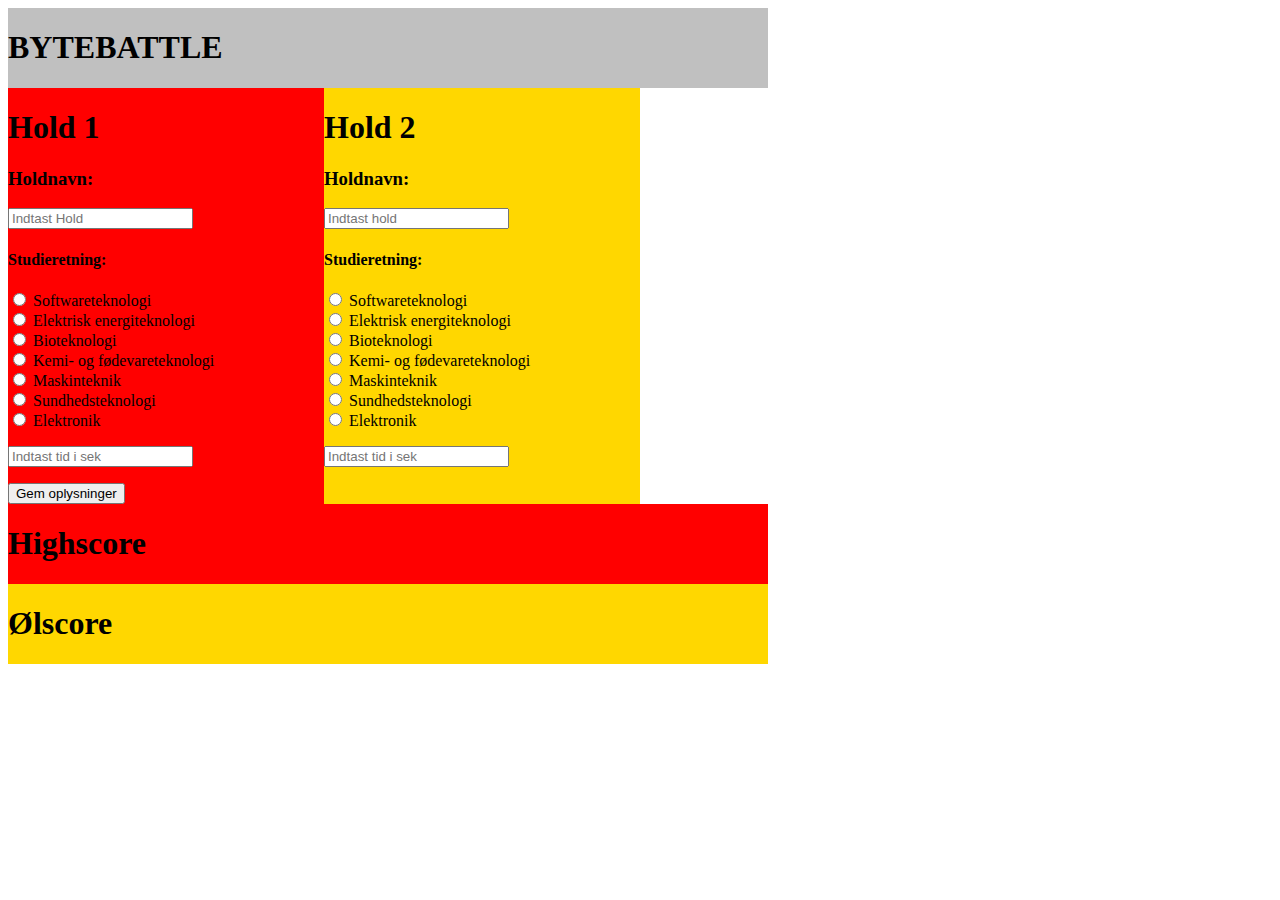
<file: index.html>
<!DOCTYPE html>
<html lang= "en">
    <head>
        <title> Bytebattle </title>
        <meta chjarset = "uft-8">
    </head>

    <html>
        <div  style="width: 760px; display: table-cell; background-color: silver;"> <h1> BYTEBATTLE </h1> </div>
        </body>
        </html>



<html>
    <header> 
        <script src="./elements.js"></script>
     </header>
    <body>
        <div style="width: 50%; display: table;">
            <div style="display: table-row">
                <div style="width: 300px; display: table-cell; background-color: red;">
                    <h1>Hold 1</h1>
                    <h3>Holdnavn: </h3>
                    <input id="hold1-navn" placeholder="Indtast Hold" type="text" ></input>
                    </br>
                    <h4>Studieretning: </h4>
                    <input name="studieretning1" id="softwareteknologi" type="radio"></input>
                    <label for="softwareteknologi"> Softwareteknologi </label></br>
                    <input name="studieretning1" id="elektriskenergiteknologi" type="radio"></input>
                    <label for="elektriskenergiteknologi"> Elektrisk energiteknologi </label></br>
                    <input name="studieretning1" id="bioteknologi" type="radio"></input>
                    <label for="bioteknologi"> Bioteknologi </label></br>
                    <input name="studieretning1" id="kemiteknologi" type="radio"></input>
                    <label for="kemiteknologi"> Kemi- og fødevareteknologi </label></br>
                    <input name="studieretning1" id="maskinteknik" type="radio"></input>
                    <label for="maskinteknik"> Maskinteknik </label></br>
                    <input name="studieretning1" id="sundhedsteknologi" type="radio"></input>
                    <label for="sundhedsteknologi"> Sundhedsteknologi </label></br>
                    <input name="studieretning1" id="elektronik" type="radio"></input>
                    <label for="elektronik"> Elektronik </label></br>
                    <p id="newline"></p>

                    <input id="hold1-tid" placeholder="Indtast tid i sek" type="text" ></input>
                    <p id="newline"></p>
                    <button onclick="clickEvent()" id="gem" placeholder="Indtast navn" type="button" >Gem oplysninger</button>
                    
                    
                    
                    
                </div>
 
                    <div style="width: 300px; display: table-cell; background-color: gold;">
                    <h1>Hold 2</h1>
                    <h3>Holdnavn: </h3>
                    <input id="hold2-navn" placeholder="Indtast hold" type="text"></input>
                    </br>
                    <h4>Studieretning: </h4>
                    <input name="studieretning2" id="softwareteknologi" type="radio"></input>
                    <label for="softwareteknologi"> Softwareteknologi </label></br>
                    <input name="studieretning2" id="elektriskenergiteknologi" type="radio"></input>
                    <label for="elektriskenergiteknologi"> Elektrisk energiteknologi </label></br>
                    <input name="studieretning2" id="bioteknologi" type="radio"></input>
                    <label for="bioteknologi"> Bioteknologi </label></br>
                    <input name="studieretning2" id="kemiteknologi" type="radio"></input>
                    <label for="kemiteknologi"> Kemi- og fødevareteknologi </label></br>
                    <input name="studieretning2" id="maskinteknik" type="radio"></input>
                    <label for="maskinteknik"> Maskinteknik </label></br>
                    <input name="studieretning2" id="sundhedsteknologi" type="radio"></input>
                    <label for="sundhedsteknologi"> Sundhedsteknologi </label></br>
                    <input name="studieretning2" id="elektronik" type="radio"></input>
                    <label for="elektronik"> Elektronik </label></br>
                    <p id="newline"></p>
                    <input id="hold2-tid" placeholder="Indtast tid i sek" type="text" ></input>
                    
                </div>
            </div>
        </div>
        <div id="highscoreElement"></div>
            <div style="width: 760px; display: table-cell; background-color: red;">
            <h1>Highscore</h1>
            <div id="highscore-container"></div>
        </div>

  
        <div id="olhighscoreElement">
            <div style="width: 760px; display: table-cell; background-color: gold;">
            <h1>Ølscore</h1>
            <div id="ol-container"></div>
        </div>
    </body>
</html>

<!-- <style>
    .vertical {
        border-left: 100px solid black;
        height: 300;
        position: relative;
        left: 50%;
    }
</style> -->
</file>
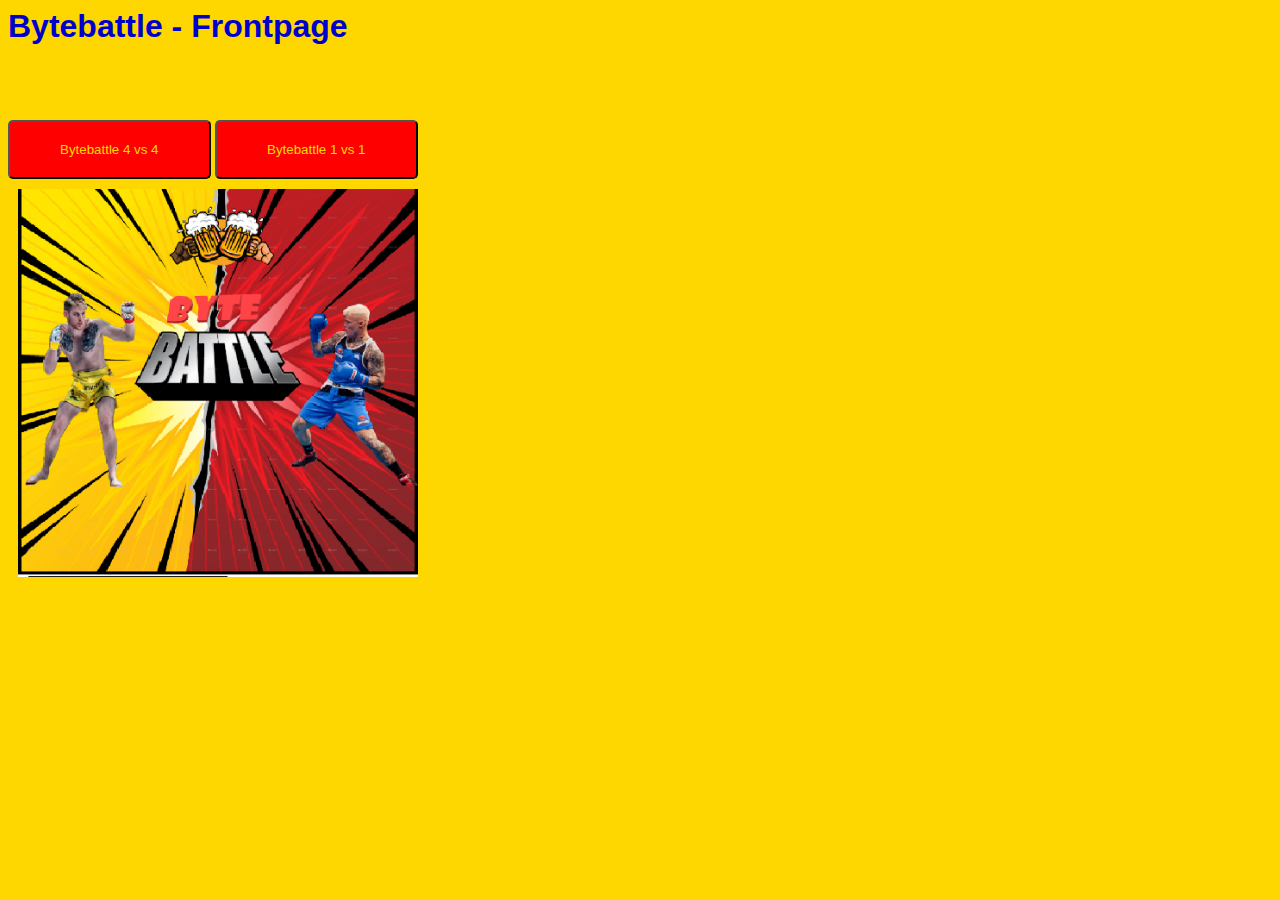
<file: frotpage.html>
<html>
    <head>
      <title>Bytebattle - Frontpage</title>

      <style>
        /* Add your CSS styles here */
        body {
          background-color: gold;
          font-family: Arial, sans-serif;
        }
        h1 {
          color: mediumblue;
          
        }
        p {
          font-size: 18px;
          text-align: justify;
        }
        button {
          text-align: center;
          display: inline-block;
          background-color: red;
          color: gold;
          padding: 20px 50px;
          text-decoration: none;
          border-radius: 5px;
        }
        button:hover {
          background-color: lightcoral;
        }

        img {
        float: left;
        width: 400px;
        height: auto;
        margin: 10px;
        
        }

      </style>

    </head>
    <body>
      <h1>Bytebattle - Frontpage</h1>
      <br>
      <br>
      <br>
      <button onclick="window.location.href = 'index3.html'">Bytebattle 4 vs 4</button>
      <button onclick="window.location.href = 'index3.html';">Bytebattle 1 vs 1</button>
      <br>
      <img src="logo.png" alt="Logo">
      <br>
    </body>
  </html>
</file>
